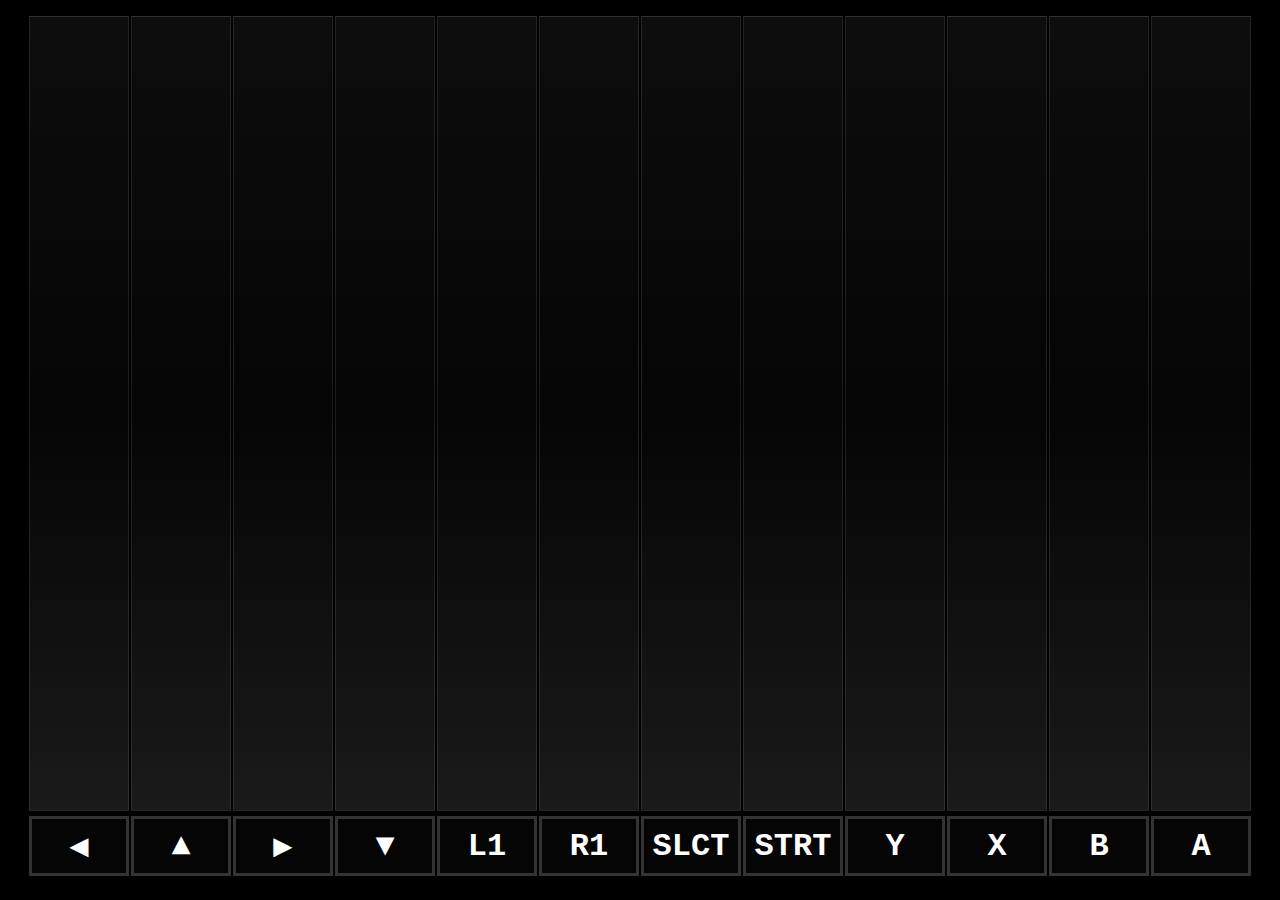
<file: index.html>
<!DOCTYPE html>
<html lang="en">
<head>
    <meta charset="UTF-8">
    <meta name="viewport" content="width=device-width, initial-scale=1.0">
    <title>StreamPad</title>
    <link rel="stylesheet" href="style.css">
</head>
<body>
    <!-- DDR View -->
    <div class="ddr-view" id="ddrView">
        <div class="ddr-lanes">
            <div class="ddr-lane" data-button="14">
                <div class="lane-track" id="track-14"></div>
                <div class="lane-button" data-color="#FF1493">◀</div>
            </div>
            <div class="ddr-lane" data-button="12">
                <div class="lane-track" id="track-12"></div>
                <div class="lane-button" data-color="#00FFFF">▲</div>
            </div>
            <div class="ddr-lane" data-button="15">
                <div class="lane-track" id="track-15"></div>
                <div class="lane-button" data-color="#32CD32">▶</div>
            </div>
            <div class="ddr-lane" data-button="13">
                <div class="lane-track" id="track-13"></div>
                <div class="lane-button" data-color="#FFD700">▼</div>
            </div>
            <div class="ddr-lane" data-button="4">
                <div class="lane-track" id="track-4"></div>
                <div class="lane-button" data-color="#FF4500">L1</div>
            </div>
            <div class="ddr-lane" data-button="5">
                <div class="lane-track" id="track-5"></div>
                <div class="lane-button" data-color="#9400D3">R1</div>
            </div>
            <div class="ddr-lane" data-button="8">
                <div class="lane-track" id="track-8"></div>
                <div class="lane-button" data-color="#1E90FF">SLCT</div>
            </div>
            <div class="ddr-lane" data-button="9">
                <div class="lane-track" id="track-9"></div>
                <div class="lane-button" data-color="#FF69B4">STRT</div>
            </div>
            <div class="ddr-lane" data-button="2">
                <div class="lane-track" id="track-2"></div>
                <div class="lane-button" data-color="#FFFF00">Y</div>
            </div>
            <div class="ddr-lane" data-button="3">
                <div class="lane-track" id="track-3"></div>
                <div class="lane-button" data-color="#4169E1">X</div>
            </div>
            <div class="ddr-lane" data-button="0">
                <div class="lane-track" id="track-0"></div>
                <div class="lane-button" data-color="#00FF7F">B</div>
            </div>
            <div class="ddr-lane" data-button="1">
                <div class="lane-track" id="track-1"></div>
                <div class="lane-button" data-color="#FF6347">A</div>
            </div>
        </div>
    </div>

    <!-- Hidden status indicator for controller detection -->
    <div class="status-indicator" id="statusIndicator" style="display: none;">
        <div class="status-dot"></div>
    </div>


    <script src="script.js"></script>
</body>
</html>
</file>
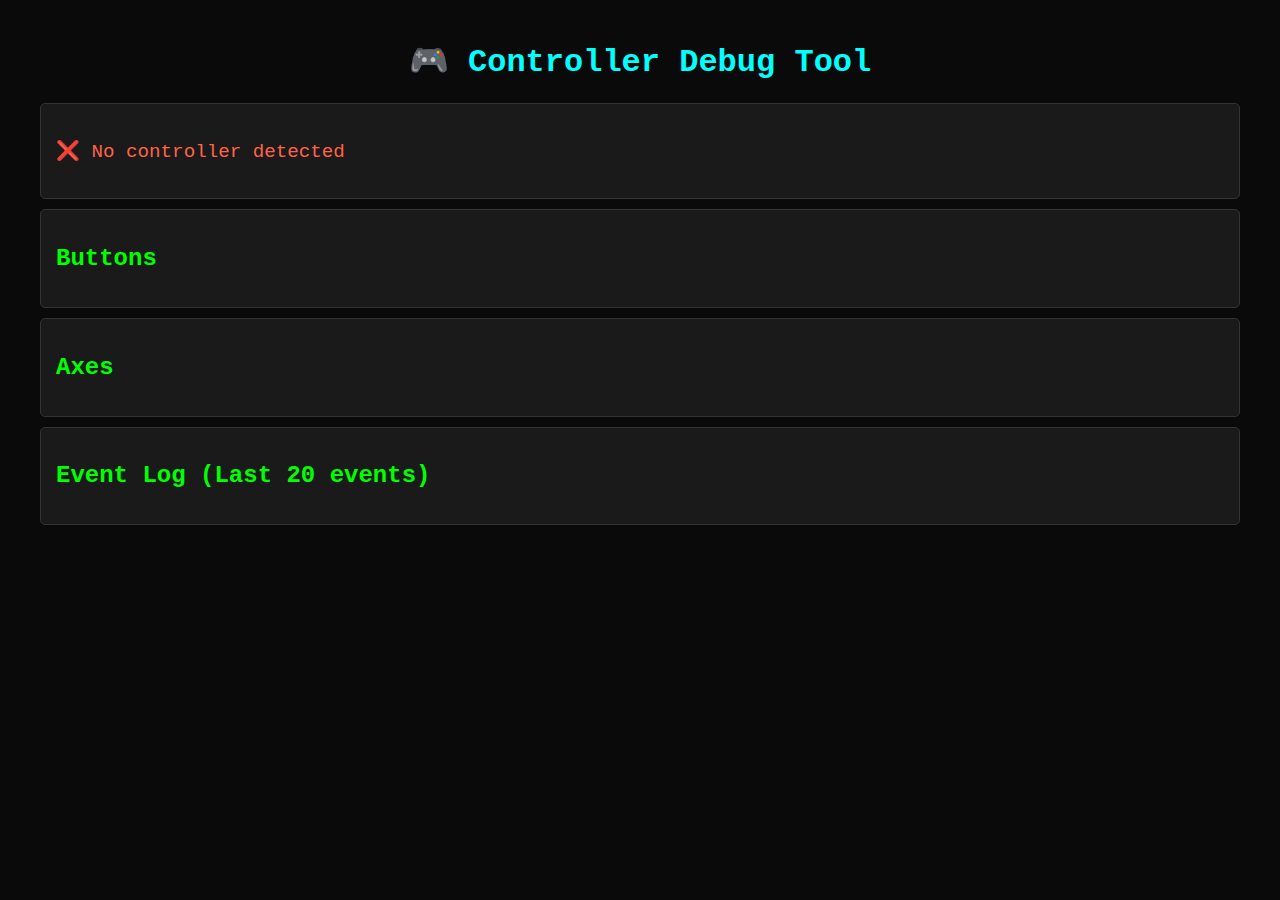
<file: controller_debug.html>
<!DOCTYPE html>
<html lang="en">
<head>
    <meta charset="UTF-8">
    <meta name="viewport" content="width=device-width, initial-scale=1.0">
    <title>Controller Debug Tool</title>
    <style>
        body {
            font-family: 'Courier New', monospace;
            background: #0a0a0a;
            color: #00ff00;
            padding: 20px;
            margin: 0;
        }
        .container {
            max-width: 1200px;
            margin: 0 auto;
        }
        h1 {
            color: #00ffff;
            text-align: center;
        }
        .info {
            background: #1a1a1a;
            padding: 15px;
            margin: 10px 0;
            border: 1px solid #333;
            border-radius: 5px;
        }
        .button-grid, .axis-grid {
            display: grid;
            grid-template-columns: repeat(auto-fill, minmax(150px, 1fr));
            gap: 10px;
            margin-top: 10px;
        }
        .button, .axis {
            background: #1a1a1a;
            padding: 10px;
            border: 2px solid #333;
            border-radius: 5px;
            text-align: center;
        }
        .button.pressed {
            background: #00ff00;
            color: #000;
            border-color: #00ff00;
            font-weight: bold;
        }
        .axis-value {
            color: #ffff00;
            font-size: 1.2em;
        }
        .status {
            color: #ff6347;
            font-size: 1.2em;
            margin: 20px 0;
        }
        .connected {
            color: #00ff00;
        }
    </style>
</head>
<body>
    <div class="container">
        <h1>🎮 Controller Debug Tool</h1>
        <div class="info">
            <div class="status" id="status">❌ No controller detected</div>
            <div id="controllerName"></div>
            <div id="controllerInfo"></div>
        </div>

        <div class="info">
            <h2>Buttons</h2>
            <div class="button-grid" id="buttonGrid"></div>
        </div>

        <div class="info">
            <h2>Axes</h2>
            <div class="axis-grid" id="axisGrid"></div>
        </div>

        <div class="info">
            <h2>Event Log (Last 20 events)</h2>
            <div id="eventLog" style="max-height: 300px; overflow-y: auto; font-size: 0.9em;"></div>
        </div>
    </div>

    <script>
        let gamepadIndex = null;
        let lastButtonStates = {};
        let lastAxisStates = {};
        let eventLog = [];

        function addLog(message) {
            const timestamp = new Date().toLocaleTimeString();
            eventLog.unshift(`[${timestamp}] ${message}`);
            if (eventLog.length > 20) eventLog.pop();
            document.getElementById('eventLog').innerHTML = eventLog.join('<br>');
        }

        window.addEventListener('gamepadconnected', (e) => {
            gamepadIndex = e.gamepad.index;
            document.getElementById('status').innerHTML = '✅ Controller connected';
            document.getElementById('status').classList.add('connected');
            document.getElementById('controllerName').innerHTML = `<strong>Name:</strong> ${e.gamepad.id}`;
            document.getElementById('controllerInfo').innerHTML = `<strong>Buttons:</strong> ${e.gamepad.buttons.length} | <strong>Axes:</strong> ${e.gamepad.axes.length}`;
            addLog(`Connected: ${e.gamepad.id}`);
            
            // Initialize button display
            updateButtonDisplay(e.gamepad);
        });

        window.addEventListener('gamepaddisconnected', (e) => {
            if (e.gamepad.index === gamepadIndex) {
                gamepadIndex = null;
                document.getElementById('status').innerHTML = '❌ Controller disconnected';
                document.getElementById('status').classList.remove('connected');
                addLog('Controller disconnected');
            }
        });

        function updateButtonDisplay(gamepad) {
            const grid = document.getElementById('buttonGrid');
            grid.innerHTML = '';
            
            for (let i = 0; i < gamepad.buttons.length; i++) {
                const btn = document.createElement('div');
                btn.className = 'button';
                btn.id = `button-${i}`;
                btn.innerHTML = `BTN ${i}<br><span style="font-size: 0.8em;">---</span>`;
                grid.appendChild(btn);
            }
        }

        function updateAxisDisplay(gamepad) {
            const grid = document.getElementById('axisGrid');
            
            // Only update if axes count changed
            if (grid.children.length !== gamepad.axes.length) {
                grid.innerHTML = '';
                for (let i = 0; i < gamepad.axes.length; i++) {
                    const axis = document.createElement('div');
                    axis.className = 'axis';
                    axis.id = `axis-${i}`;
                    grid.appendChild(axis);
                }
            }
        }

        function updateGamepad() {
            if (gamepadIndex === null) return;
            
            const gamepad = navigator.getGamepads()[gamepadIndex];
            if (!gamepad) return;
            
            // Check for initial display
            const buttonGrid = document.getElementById('buttonGrid');
            if (buttonGrid.children.length === 0) {
                updateButtonDisplay(gamepad);
            }
            
            // Update buttons
            for (let i = 0; i < gamepad.buttons.length; i++) {
                const isPressed = gamepad.buttons[i].pressed;
                const value = gamepad.buttons[i].value;
                const wasPressed = lastButtonStates[i] || false;
                
                const btnEl = document.getElementById(`button-${i}`);
                if (btnEl) {
                    if (isPressed) {
                        btnEl.classList.add('pressed');
                        btnEl.innerHTML = `BTN ${i}<br><span style="font-size: 0.8em;">${value.toFixed(2)}</span>`;
                    } else {
                        btnEl.classList.remove('pressed');
                        btnEl.innerHTML = `BTN ${i}<br><span style="font-size: 0.8em;">---</span>`;
                    }
                }
                
                // Log button changes
                if (isPressed && !wasPressed) {
                    addLog(`🎮 Button ${i} PRESSED (value: ${value.toFixed(2)})`);
                } else if (!isPressed && wasPressed) {
                    addLog(`🎮 Button ${i} RELEASED`);
                }
                
                lastButtonStates[i] = isPressed;
            }
            
            // Update axes display
            updateAxisDisplay(gamepad);
            
            // Update axes
            for (let i = 0; i < gamepad.axes.length; i++) {
                const value = gamepad.axes[i];
                const axisEl = document.getElementById(`axis-${i}`);
                if (axisEl) {
                    let bar = '';
                    const barWidth = Math.abs(value) * 10;
                    for (let j = 0; j < barWidth; j++) {
                        bar += value > 0 ? '▶' : '◀';
                    }
                    axisEl.innerHTML = `AXIS ${i}<br><span class="axis-value">${value.toFixed(3)}</span><br>${bar}`;
                }
                
                // Log significant axis changes (deadzone of 0.2)
                const lastValue = lastAxisStates[i] || 0;
                if (Math.abs(value - lastValue) > 0.3) {
                    if (Math.abs(value) > 0.2) {
                        addLog(`🕹️ Axis ${i}: ${value.toFixed(3)}`);
                    }
                    lastAxisStates[i] = value;
                }
            }
        }

        // Main loop
        function loop() {
            updateGamepad();
            requestAnimationFrame(loop);
        }
        requestAnimationFrame(loop);

        // Check for existing gamepads on load
        window.addEventListener('load', () => {
            const gamepads = navigator.getGamepads();
            for (let i = 0; i < gamepads.length; i++) {
                if (gamepads[i]) {
                    gamepadIndex = i;
                    document.getElementById('status').innerHTML = '✅ Controller detected';
                    document.getElementById('status').classList.add('connected');
                    document.getElementById('controllerName').innerHTML = `<strong>Name:</strong> ${gamepads[i].id}`;
                    document.getElementById('controllerInfo').innerHTML = `<strong>Buttons:</strong> ${gamepads[i].buttons.length} | <strong>Axes:</strong> ${gamepads[i].axes.length}`;
                    addLog(`Detected: ${gamepads[i].id}`);
                    updateButtonDisplay(gamepads[i]);
                    break;
                }
            }
        });
    </script>
</body>
</html>
</file>
<file: style.css>
/* DDR-Style Controller Input Logger CSS */

/* CSS Variables for Neon Colors */
:root {
    --neon-cyan: #00FFFF;
    --neon-pink: #FF1493;
    --neon-blue: #0080FF;
    --neon-green: #32CD32;
    --neon-purple: #4B0082;
    --neon-yellow: #FFFF00;
    --neon-orange: #FF4500;
    --bg-black: #000000;
    --bg-dark: #0a0a0a;
    --bg-darker: #050505;
    --text-white: #FFFFFF;
    --text-gray: #CCCCCC;
}

/* Global Styles */
* {
    margin: 0;
    padding: 0;
    box-sizing: border-box;
}

body {
    font-family: 'Courier New', monospace;
    background: var(--bg-black);
    color: var(--text-white);
    overflow-x: hidden;
    min-height: 100vh;
    position: relative;
    margin: 0;
    padding: 0;
}



/* DDR View */
.ddr-view {
    padding: 1rem;
    min-height: 100vh;
    overflow: hidden;
    position: relative;
}

.ddr-lanes {
    display: flex;
    height: calc(100vh - 40px);
    gap: 2px;
    justify-content: center;
    align-items: flex-end;
    min-height: calc(100vh - 40px);
}

.ddr-lane {
    flex: 1;
    max-width: 100px;
    height: 100%;
    position: relative;
    display: flex;
    flex-direction: column;
    align-items: center;
    min-height: calc(100vh - 40px);
    isolation: isolate;
}


.lane-track {
    flex: 1;
    width: 100%;
    min-height: calc(100vh - 120px);
    height: calc(100vh - 120px);
    background: linear-gradient(
        to bottom,
        rgba(255, 255, 255, 0.05) 0%,
        rgba(255, 255, 255, 0.02) 50%,
        rgba(255, 255, 255, 0.1) 100%
    );
    border: 1px solid rgba(255, 255, 255, 0.1);
    border-radius: 0;
    position: relative;
    overflow: hidden;
    backdrop-filter: blur(5px);
}

.lane-button {
    width: 100%;
    height: 60px;
    border-radius: 0;
    border: 3px solid #333;
    background: var(--bg-darker);
    transition: all 0.1s ease;
    position: relative;
    display: flex;
    align-items: center;
    justify-content: center;
    cursor: pointer;
    font-weight: bold;
    font-size: 32px;
    color: var(--text-white);
    margin-top: 5px;
}

.lane-button.active {
    border: 3px solid currentColor;
    background: currentColor;
    color: #000;
    z-index: 2;
    position: relative;
    box-shadow: none;
}

/* Removed buttonPulse animation to prevent overflow */

.ddr-note {
    position: absolute;
    width: calc(100% - 6px);
    left: 3px;
    border-radius: 0;
    box-shadow: 0 0 15px currentColor;
    border: 2px solid currentColor;
    backdrop-filter: blur(3px);
    z-index: 10;
    opacity: 0.9;
    transition: box-shadow 0.2s ease;
}


/* Responsive Design */
@media (max-width: 1200px) {
    .ddr-lanes {
        gap: 1px;
    }
    
    .ddr-lane {
        max-width: 80px;
    }
}

@media (max-width: 768px) {
    .ddr-lane {
        max-width: 60px;
    }
    
    .lane-button {
        height: 50px;
        font-size: 28px;
    }
}

@media (max-width: 480px) {
    .ddr-view {
        padding: 0.5rem;
    }
    
    .ddr-lane {
        max-width: 50px;
    }
    
    .lane-button {
        height: 40px;
        font-size: 24px;
    }
}
</file>
